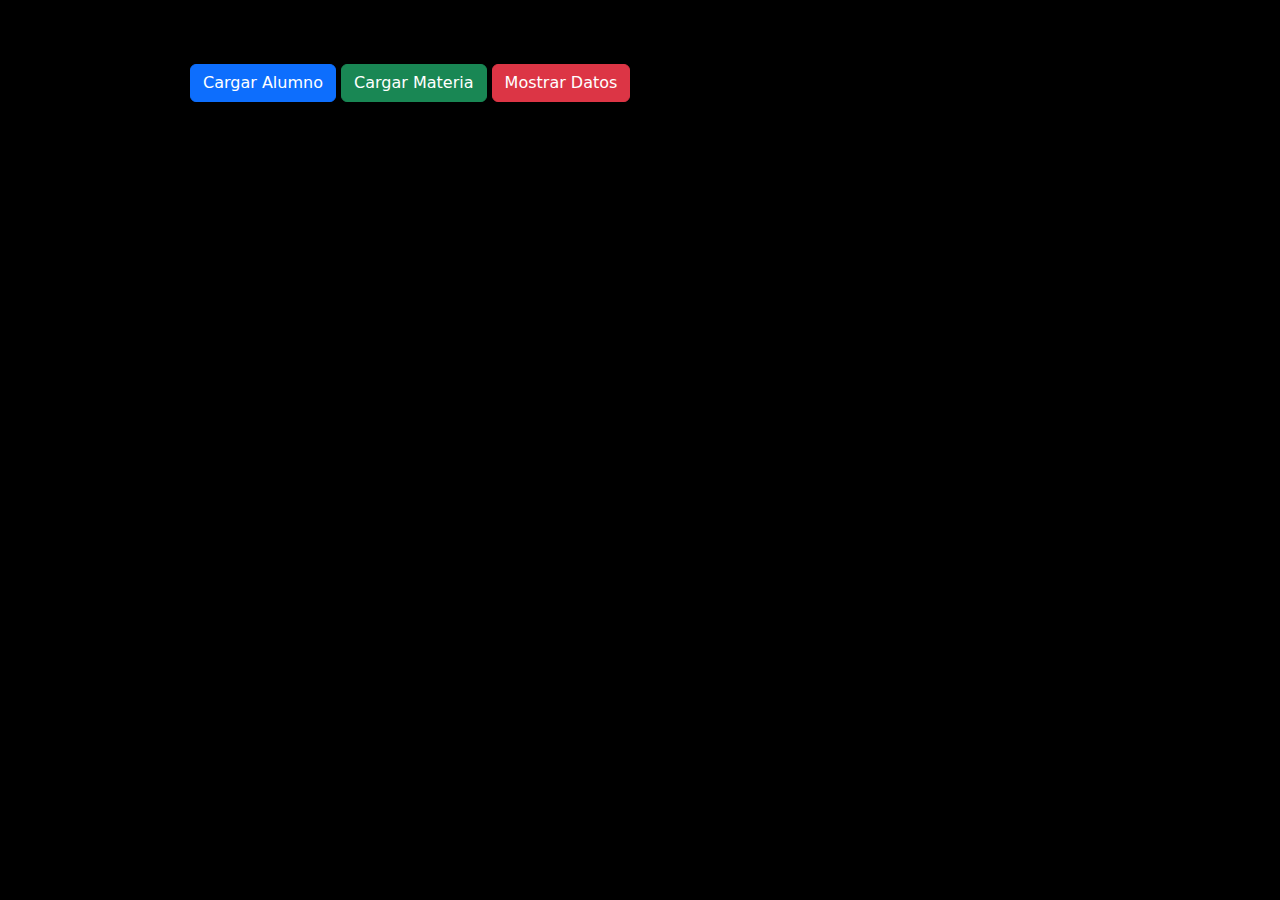
<file: 2024-02-clase -04-ej-03/index.html>
<!DOCTYPE html>
<html lang="en">
<head>
    <meta charset="UTF-8">
    <meta name="viewport" content="width=device-width, initial-scale=1.0">
    <title>Document</title>
    <link rel="stylesheet" href="https://cdn.jsdelivr.net/npm/bootstrap@5.3.3/dist/css/bootstrap.min.css">
    <script src="clicks.js"></script>
   <script src="validaciones.js"></script>
    <script src="index.js"></script>

    <style>
        body{
           
            width: 900px;
            background-color: black;
            margin: 5% auto;
        }

        h1 , h2 {
            color: red;
        }

    </style>
</head>
<body>
    <main>
    <button type="button" class="btn btn-primary" onclick="ingresarAlumno()">Cargar Alumno</button>
    <button type="button" class="btn btn-success" onclick="ingresarMateria()">Cargar Materia</button>
    <button type="button" class="btn btn-danger" onclick="mostrar()">Mostrar Datos</button>

    <div class="container">
        <!--ACA VAN LOS DATOS DEL ALUMNO-->
    </div>
    </main>
</body>
</html>
</file>
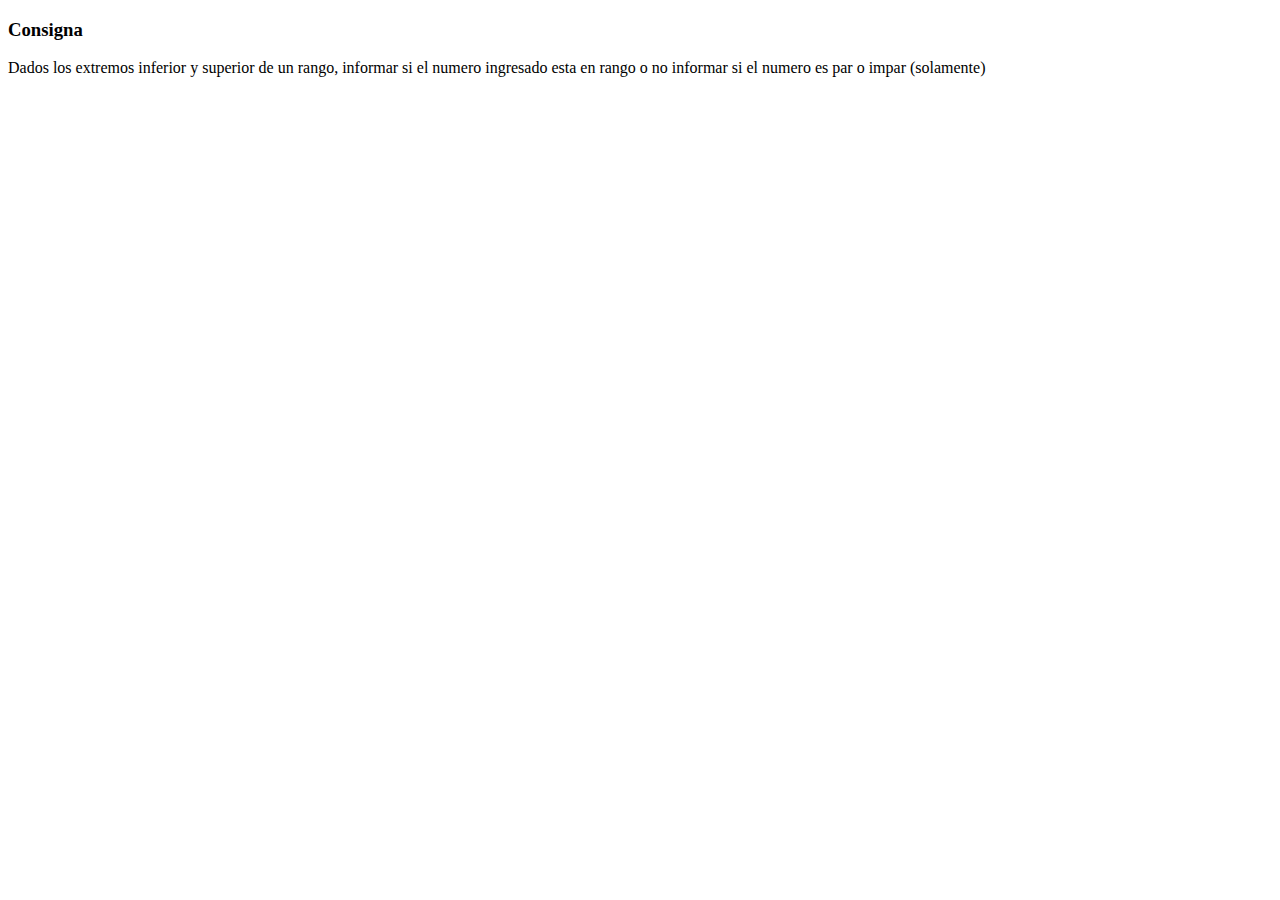
<file: 2024-02-clase-01-ej-01/index.html>
<!DOCTYPE html>
<html lang="en">
<head>
    <meta charset="UTF-8">
    <meta name="viewport" content="width=device-width, initial-scale=1.0">
    <title>Clase-01 | ej-01</title>
</head>
<body>

   
    <h3>Consigna</h3>

    </div>
    <p>
         Dados los extremos inferior y superior de un rango, informar si el numero ingresado esta en rango o no

        informar si el numero es par o impar (solamente)
    </p>
    </div>

    <script src="index.js"></script>

</body>
</html>
</file>
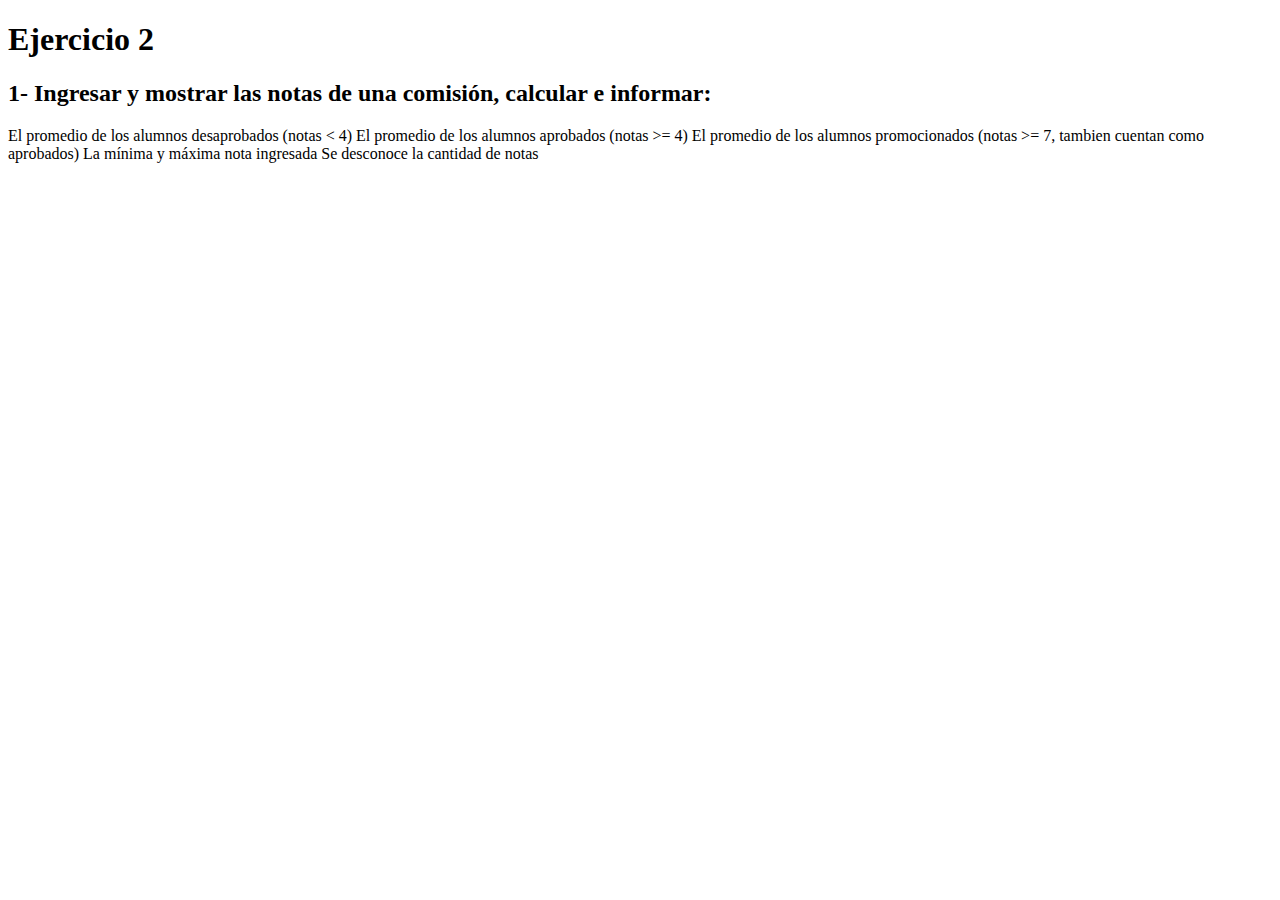
<file: 2024-02-clase-02-ej-02/index.html>
<!DOCTYPE html>
<html lang="en">
<head>
    <meta charset="UTF-8">
    <meta name="viewport" content="width=device-width, initial-scale=1.0">
    <title>clase 01- ej - 02</title>
</head>
<body>
    <h1>Ejercicio 2</h1>

   <h2>1- Ingresar y mostrar las notas de una comisión, calcular e informar:</h2> 

<p> El promedio de los alumnos desaprobados (notas < 4)
    El promedio de los alumnos aprobados (notas >= 4)
    El promedio de los alumnos promocionados (notas >= 7, tambien cuentan como aprobados)
    La mínima y máxima nota ingresada
    Se desconoce la cantidad de notas
</p>
    <script src="index.js"></script>
</body>
</html>
</file>
